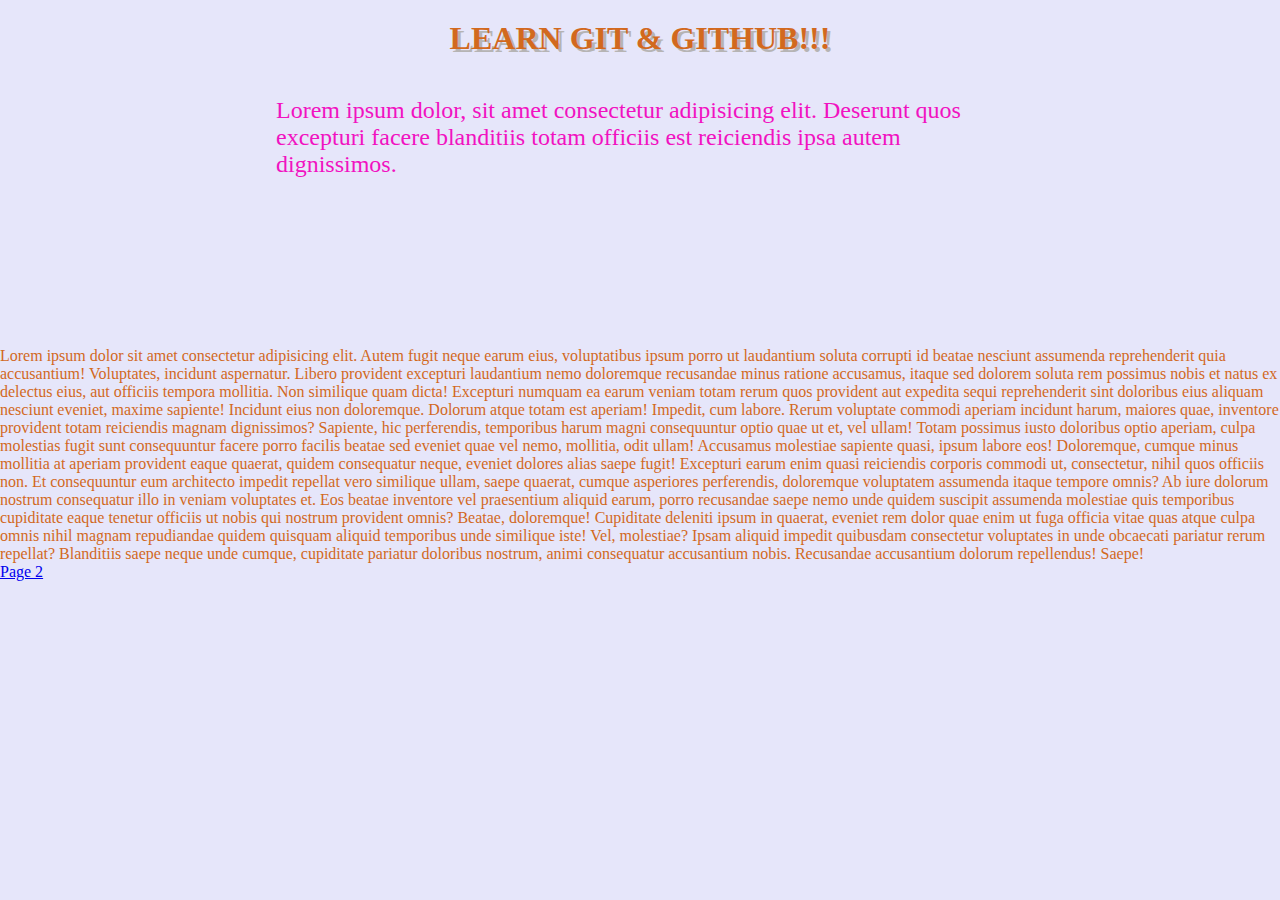
<file: index.html>
<!DOCTYPE html>
<html lang="en">
  <head>
    <meta charset="UTF-8" />
    <meta name="viewport" content="width=device-width, initial-scale=1.0" />
    <title>Git Learning Website</title>
    <link rel="stylesheet" href="css/style.css" />
  </head>
  <body>
    <h1 title="Learn Git & GitHub">Learn Git & GitHub!!!</h1>
    <section class="section">
      <p>
        Lorem ipsum dolor, sit amet consectetur adipisicing elit. Deserunt quos
        excepturi facere blanditiis totam officiis est reiciendis ipsa autem
        dignissimos.
      </p>
    </section>
    <aside class="sidenote">
      Lorem ipsum dolor sit amet consectetur adipisicing elit. Autem fugit neque
      earum eius, voluptatibus ipsum porro ut laudantium soluta corrupti id
      beatae nesciunt assumenda reprehenderit quia accusantium! Voluptates,
      incidunt aspernatur. Libero provident excepturi laudantium nemo doloremque
      recusandae minus ratione accusamus, itaque sed dolorem soluta rem possimus
      nobis et natus ex delectus eius, aut officiis tempora mollitia. Non
      similique quam dicta! Excepturi numquam ea earum veniam totam rerum quos
      provident aut expedita sequi reprehenderit sint doloribus eius aliquam
      nesciunt eveniet, maxime sapiente! Incidunt eius non doloremque. Dolorum
      atque totam est aperiam! Impedit, cum labore. Rerum voluptate commodi
      aperiam incidunt harum, maiores quae, inventore provident totam reiciendis
      magnam dignissimos? Sapiente, hic perferendis, temporibus harum magni
      consequuntur optio quae ut et, vel ullam! Totam possimus iusto doloribus
      optio aperiam, culpa molestias fugit sunt consequuntur facere porro
      facilis beatae sed eveniet quae vel nemo, mollitia, odit ullam! Accusamus
      molestiae sapiente quasi, ipsum labore eos! Doloremque, cumque minus
      mollitia at aperiam provident eaque quaerat, quidem consequatur neque,
      eveniet dolores alias saepe fugit! Excepturi earum enim quasi reiciendis
      corporis commodi ut, consectetur, nihil quos officiis non. Et consequuntur
      eum architecto impedit repellat vero similique ullam, saepe quaerat,
      cumque asperiores perferendis, doloremque voluptatem assumenda itaque
      tempore omnis? Ab iure dolorum nostrum consequatur illo in veniam
      voluptates et. Eos beatae inventore vel praesentium aliquid earum, porro
      recusandae saepe nemo unde quidem suscipit assumenda molestiae quis
      temporibus cupiditate eaque tenetur officiis ut nobis qui nostrum
      provident omnis? Beatae, doloremque! Cupiditate deleniti ipsum in quaerat,
      eveniet rem dolor quae enim ut fuga officia vitae quas atque culpa omnis
      nihil magnam repudiandae quidem quisquam aliquid temporibus unde similique
      iste! Vel, molestiae? Ipsam aliquid impedit quibusdam consectetur
      voluptates in unde obcaecati pariatur rerum repellat? Blanditiis saepe
      neque unde cumque, cupiditate pariatur doloribus nostrum, animi
      consequatur accusantium nobis. Recusandae accusantium dolorum repellendus!
      Saepe!
    </aside>
    <a href="table.html">Page 2</a>
  </body>
</html>
</file>
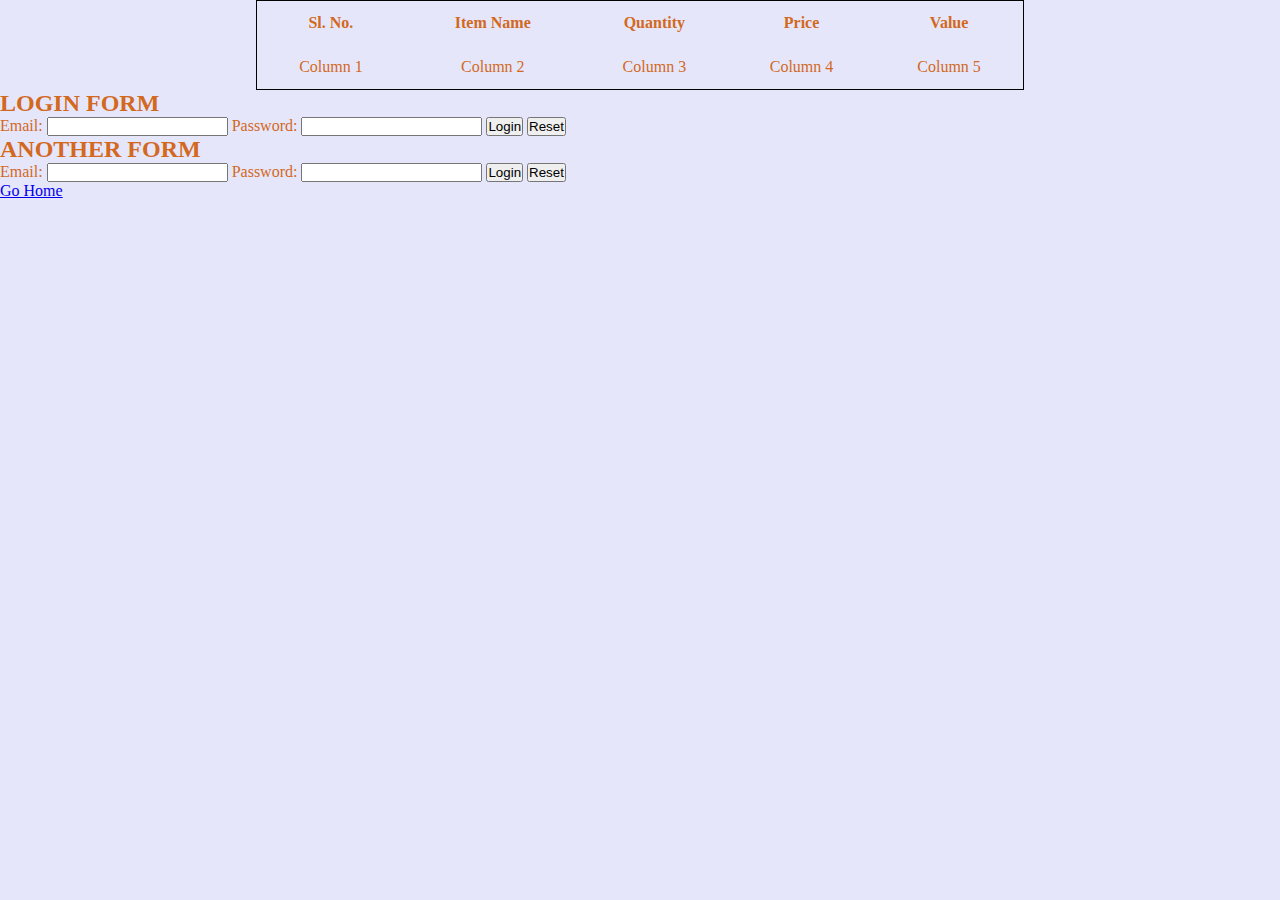
<file: table.html>
<!DOCTYPE html>
<html lang="en">
  <head>
    <meta charset="UTF-8" />
    <meta name="viewport" content="width=device-width, initial-scale=1.0" />
    <title>Table & Form</title>
    <link rel="stylesheet" href="css/style.css" />
  </head>
  <body>
    <table>
      <tr>
        <th>Sl. No.</th>
        <th>Item Name</th>
        <th>Quantity</th>
        <th>Price</th>
        <th>Value</th>
      </tr>
      <tr>
        <td>Column 1</td>
        <td>Column 2</td>
        <td>Column 3</td>
        <td>Column 4</td>
        <td>Column 5</td>
      </tr>
    </table>
    <div class="formL">
      <h2>LOGIN FORM</h2>
      <form action="">
        <label for="email">Email:</label>
        <input type="text" name="email" autocomplete="on" id="email" />
        <label for="password">Password:</label>
        <input type="password" name="password" id="password" />
        <button type="submit">Login</button>
        <button type="reset">Reset</button>
      </form>
    </div>
    <div class="formL">
      <h2>ANOTHER FORM</h2>
      <form action="">
        <label for="email">Email:</label>
        <input type="email" name="email" autocomplete="on" id="email" />
        <label for="password">Password:</label>
        <input type="password" name="password" id="password" />
        <button type="submit">Login</button>
        <button type="reset">Reset</button>
      </form>
    </div>
    <a href="index.html">Go Home</a>
  </body>
</html>
</file>
<file: css/style.css>
* {
  box-sizing: border-box;
  margin: 0;
  padding: 0;
}
body {
  background-color: lavender;
  color: chocolate;
}
h1 {
  font-size: 2rem;
  font-weight: 900;
  text-align: center;
  text-transform: uppercase;
  padding: 20px;
  text-shadow: 3px 3px rgb(182, 180, 180);
}
p {
  font-size: 1.5rem;
  color: rgb(241, 18, 193);
}
.section {
  margin: auto;
  padding: 20px;
  width: 60%;
  height: 30vh;
}
table {
  margin: auto;
  width: 60%;
  height: 10vh;
  padding: 20px;
  text-align: center;
  border: 1px solid black;
  border-collapse: collapse;
}
</file>
